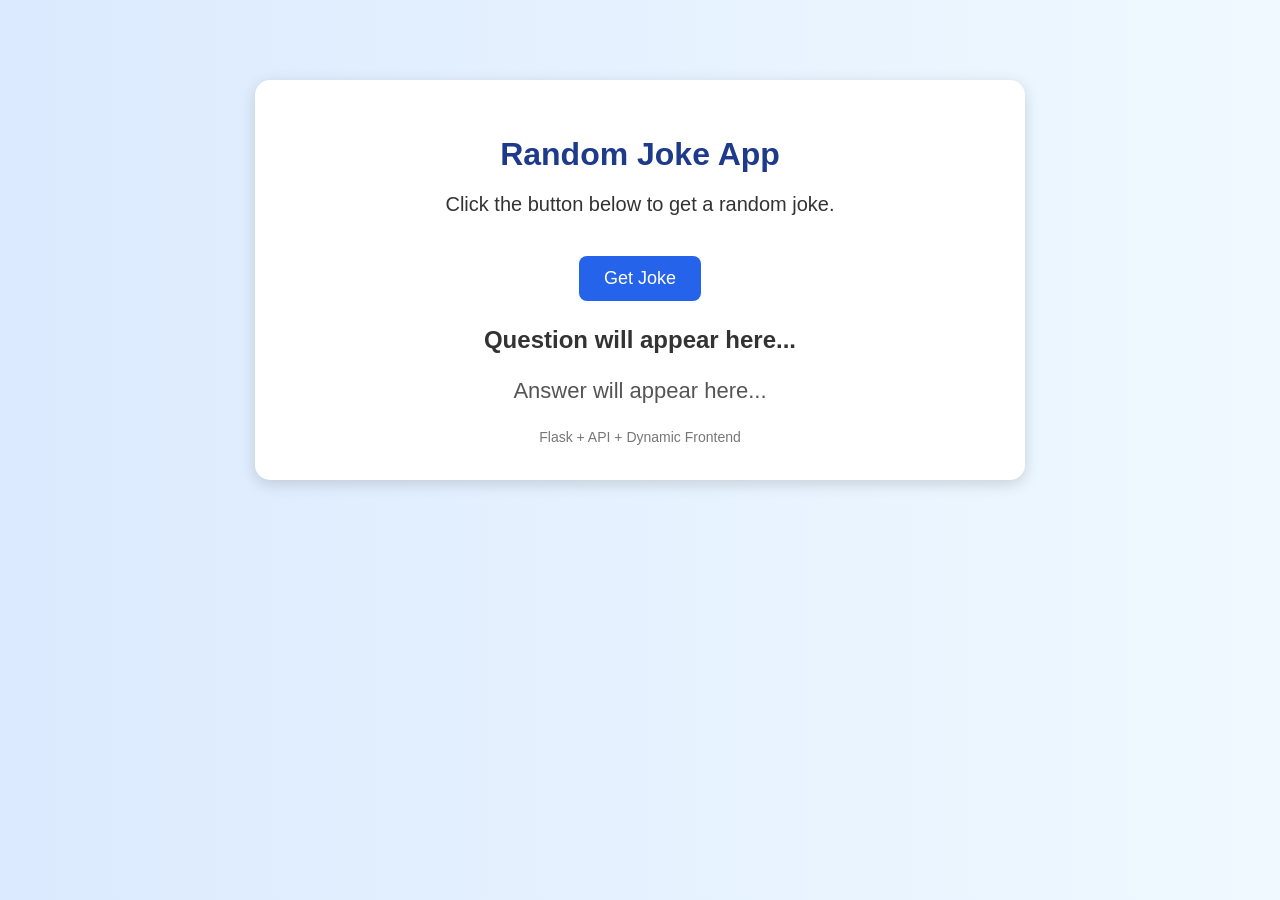
<file: PAI LAB TASK8/index.html>
<!DOCTYPE html>
<html lang="en">
<head>
    <meta charset="UTF-8">
    <meta name="viewport" content="width=device-width, initial-scale=1.0">
    <title>Random Joke App</title>
    <style>
        body {
            font-family: Arial, sans-serif;
            background: linear-gradient(to right, #dbeafe, #f0f9ff);
            margin: 0;
            padding: 0;
        }

        .container {
            width: 60%;
            max-width: 700px;
            margin: 80px auto;
            background-color: white;
            padding: 35px;
            border-radius: 15px;
            box-shadow: 0 4px 15px rgba(0,0,0,0.15);
            text-align: center;
        }

        h1 {
            color: #1e3a8a;
            margin-bottom: 20px;
        }

        p {
            font-size: 20px;
            color: #333;
        }

        #setup {
            font-weight: bold;
            margin-top: 25px;
            font-size: 24px;
        }

        #punchline {
            margin-top: 15px;
            font-size: 22px;
            color: #555;
        }

        button {
            margin-top: 20px;
            background-color: #2563eb;
            color: white;
            border: none;
            padding: 12px 25px;
            font-size: 18px;
            border-radius: 8px;
            cursor: pointer;
        }

        button:hover {
            background-color: #1d4ed8;
        }

        .footer {
            margin-top: 25px;
            color: #777;
            font-size: 14px;
        }
    </style>
</head>
<body>
    <div class="container">
        <h1>Random Joke App</h1>
        <p>Click the button below to get a random joke.</p>

        <button onclick="getJoke()">Get Joke</button>

        <p id="setup">Question will appear here...</p>
        <p id="punchline">Answer will appear here...</p>

        <div class="footer">
            Flask + API + Dynamic Frontend
        </div>
    </div>

    <script>
        async function getJoke() {
            try {
                const response = await fetch('/joke');
                const data = await response.json();

                if (data.error) {
                    document.getElementById('setup').innerText = "Error fetching joke.";
                    document.getElementById('punchline').innerText = data.details || "";
                } else {
                    document.getElementById('setup').innerText = "Question: " + data.setup;
                    document.getElementById('punchline').innerText = "Answer: " + data.punchline;
                }
            } catch (error) {
                document.getElementById('setup').innerText = "Something went wrong.";
                document.getElementById('punchline').innerText = "";
            }
        }
    </script>
</body>
</html>
</file>
